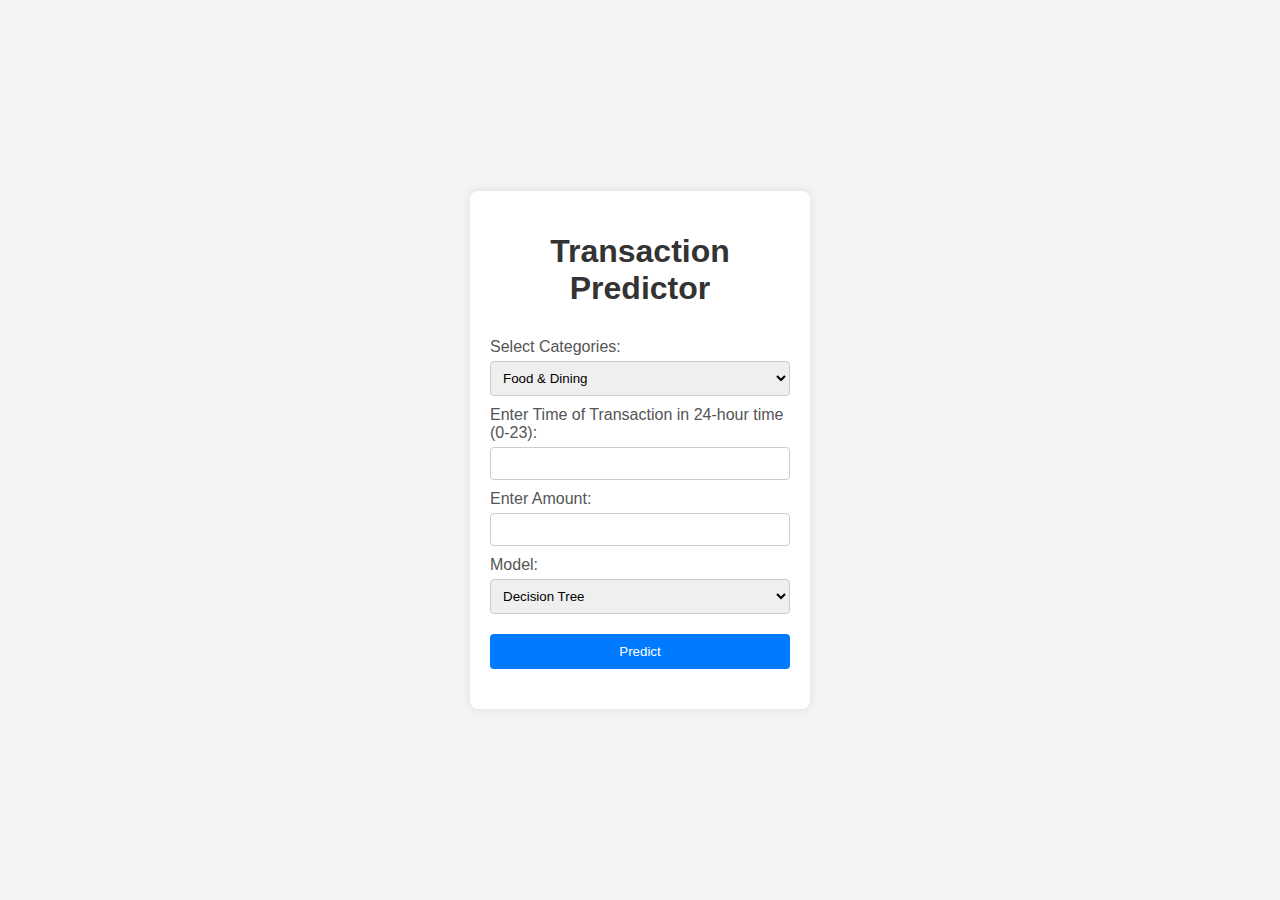
<file: templates/index.html>
<!DOCTYPE html>
<html lang="en">
    <head>
        <meta charset="UTF-8" />
        <meta name="viewport" content="width=device-width, initial-scale=1.0" />
        <link rel="icon" href="./SCAM.png" type="image/x-icon" />
        <title>Transaction Predictor</title>
        <style>
            body {
                font-family: Arial, sans-serif;
                background-color: #f4f4f4;
                margin: 0;
                padding: 0;
                display: flex;
                justify-content: center;
                align-items: center;
                height: 100vh;
            }
            .container {
                background-color: #fff;
                padding: 20px;
                border-radius: 8px;
                box-shadow: 0 0 10px rgba(0, 0, 0, 0.1);
                width: 300px;
            }
            h1 {
                text-align: center;
                color: #333;
            }
            form {
                display: flex;
                flex-direction: column;
            }
            label {
                margin-top: 10px;
                color: #555;
            }
            select,
            input {
                padding: 8px;
                margin-top: 5px;
                border: 1px solid #ccc;
                border-radius: 4px;
            }
            button {
                margin-top: 20px;
                padding: 10px;
                background-color: #007bff;
                color: #fff;
                border: none;
                border-radius: 4px;
                cursor: pointer;
            }
            button:hover {
                background-color: #0056b3;
            }
            p {
                margin-top: 20px;
                text-align: center;
                color: #333;
            }
        </style>
    </head>
    <body>
        <div class="container">
            <h1>Transaction Predictor</h1>
            <form id="predict-form">
                <label for="features">Select Categories:</label>
                <select id="features" name="features">
                    <option value="category_food_dining">Food & Dining</option>
                    <option value="category_gas_transport">Gas & Transport</option>
                    <option value="category_grocery_net">Grocery Net</option>
                    <option value="category_grocery_pos">Grocery POS</option>
                    <option value="category_health_fitness">Health & Fitness</option>
                    <option value="category_home">Home</option>
                    <option value="category_kids_pets">Kids & Pets</option>
                    <option value="category_misc_net">Misc Net</option>
                    <option value="category_misc_pos">Misc POS</option>
                    <option value="category_personal_care">Personal Care</option>
                    <option value="category_shopping_net">Shopping Net</option>
                    <option value="category_shopping_pos">Shopping POS</option>
                    <option value="category_travel">Travel</option>
                </select>
                <label for="hour">Enter Time of Transaction in 24-hour time (0-23):</label>
                <input type="number" id="hour" name="hour" min="0" max="23" step="1" />
                <label for="amount">Enter Amount:</label>
                <input type="number" id="amount" name="amount" step="0.01" />
                <label for="model">Model:</label>
                <select id="model" name="model">
                    <option value="tree">Decision Tree</option>
                    <option value="knn">kNN</option>
                </select>
                <button type="submit">Predict</button>
            </form>
            <p id="result"></p>
        </div>

        <script>
            document.getElementById("predict-form").addEventListener("submit", function (event) {
                event.preventDefault();
                let feature = document.getElementById("features").value;
                let features = [feature];
                let hour = parseInt(document.getElementById("hour").value);
                let amount = parseFloat(document.getElementById("amount").value);
                let model = document.getElementById("model").value;
                console.log(JSON.stringify({ features: features, hour: hour, amount: amount, model: model }));
                fetch("/predict", {
                    method: "POST",
                    headers: {
                        "Content-Type": "application/json",
                    },
                    body: JSON.stringify({ features: features, hour: hour, amount: amount, model: model }),
                })
                    .then((response) => {
                        if (!response.ok) {
                            throw new Error("Network response was not ok");
                        }
                        return response.json();
                    })
                    .then((data) => {
                        if (data.error) {
                            document.getElementById("result").innerText = "Error: " + data.error;
                        } else {
                            document.getElementById("result").innerText = "Prediction: " + data.prediction;
                        }
                    })
                    .catch((error) => {
                        console.error("Error:", error);
                        document.getElementById("result").innerText = "An error occurred. Please try again.";
                    });
            });
        </script>
    </body>
</html>
</file>
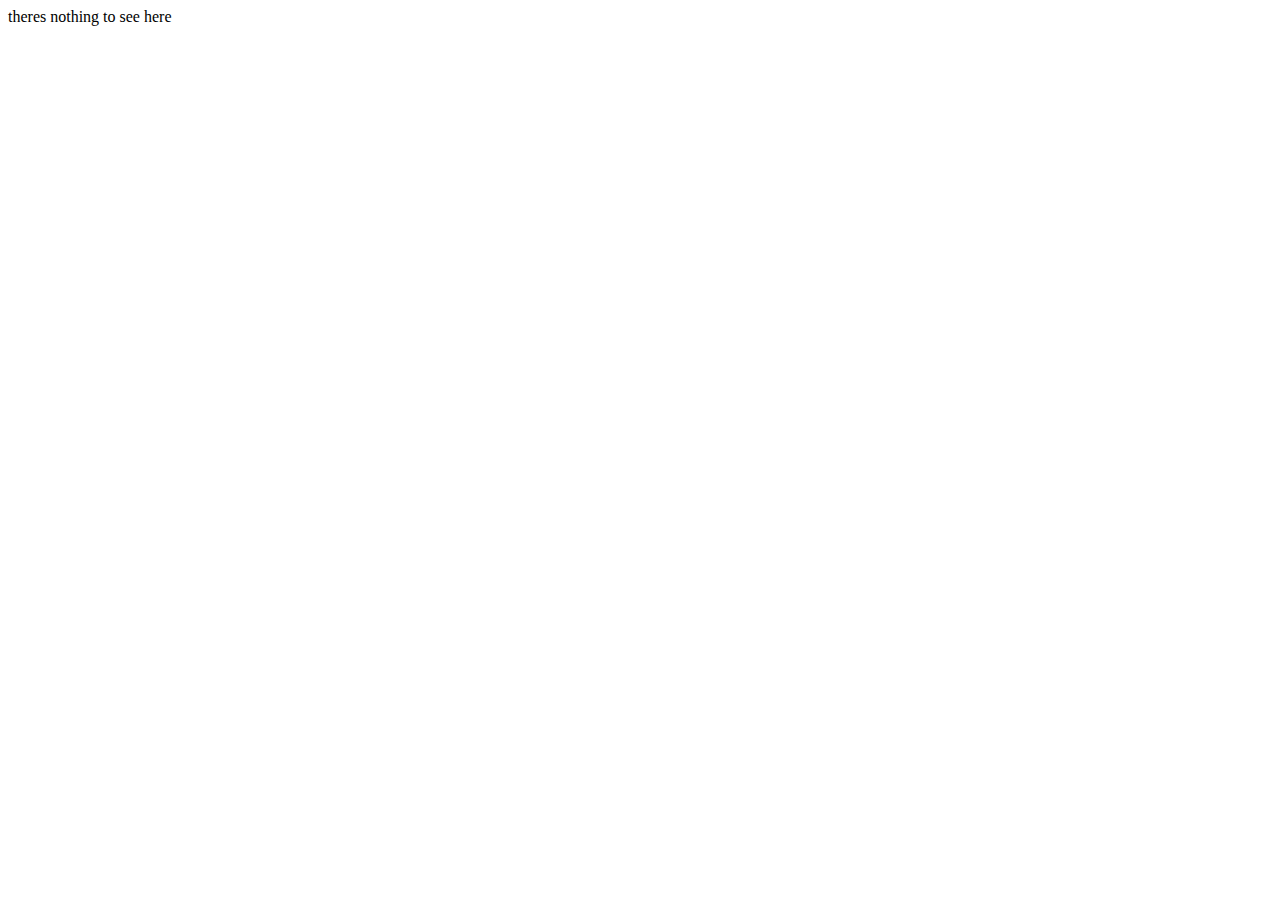
<file: templates/about.html>
<!DOCTYPE html>
<html lang="en">
<head>
    <meta charset="UTF-8">
    <meta name="viewport" content="width=device-width, initial-scale=1.0">
    <title>About</title>
</head>
<body>
    theres nothing to see here 
</body>
</html>
</file>
